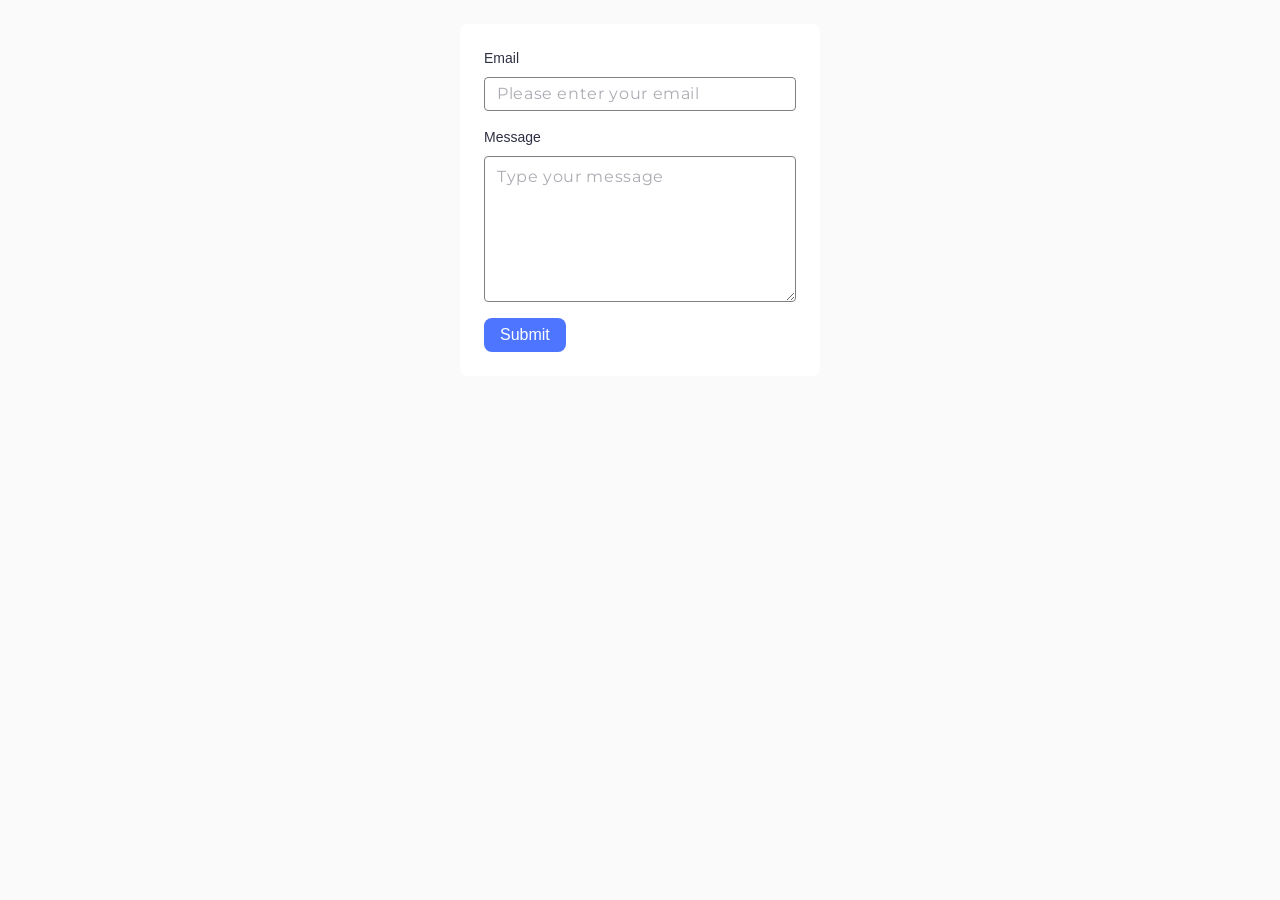
<file: src/2-form.html>
<!doctype html>
<html lang="en">
  <head>
    <meta charset="UTF-8" />
    <meta http-equiv="X-UA-Compatible" content="IE=edge" />
    <meta name="viewport" content="width=device-width, initial-scale=1.0" />

    <title>Form</title>
    <link rel="stylesheet" href="./css/styles.css" />

    <link
      href="https://fonts.googleapis.com/css2?family=Montserrat:wght@400&display=swap"
      rel="stylesheet"
    />
  </head>
  <body>
    <form class="feedback-form" autocomplete="off">
      <label>
        Email
        <input
          type="email"
          name="email"
          placeholder="Please enter your email"
          autofocus
        />
      </label>
      <label>
        Message
        <textarea
          name="message"
          rows="8"
          placeholder="Type your message"
        ></textarea>
      </label>
      <button type="submit">Submit</button>
    </form>

    <script type="module" src="./js/2-form.js"></script>
  </body>
</html>
</file>
<file: src/css/styles.css>
/**
  |============================
  | include css partials with
  | default @import url()
  |============================
*/
/* Common styles */
@import url('./reset.css');
@import url('./base.css');
@import url('./container.css');
@import url('./animations.css');

/* Sections style */
@import url('./header.css');
@import url('./vite-promo.css');
@import url('./badges.css');
@import url('./back-link.css');
@import url('./footer.css');
@import url('./gallery.css');
@import url('./feedback-form.css');
</file>
